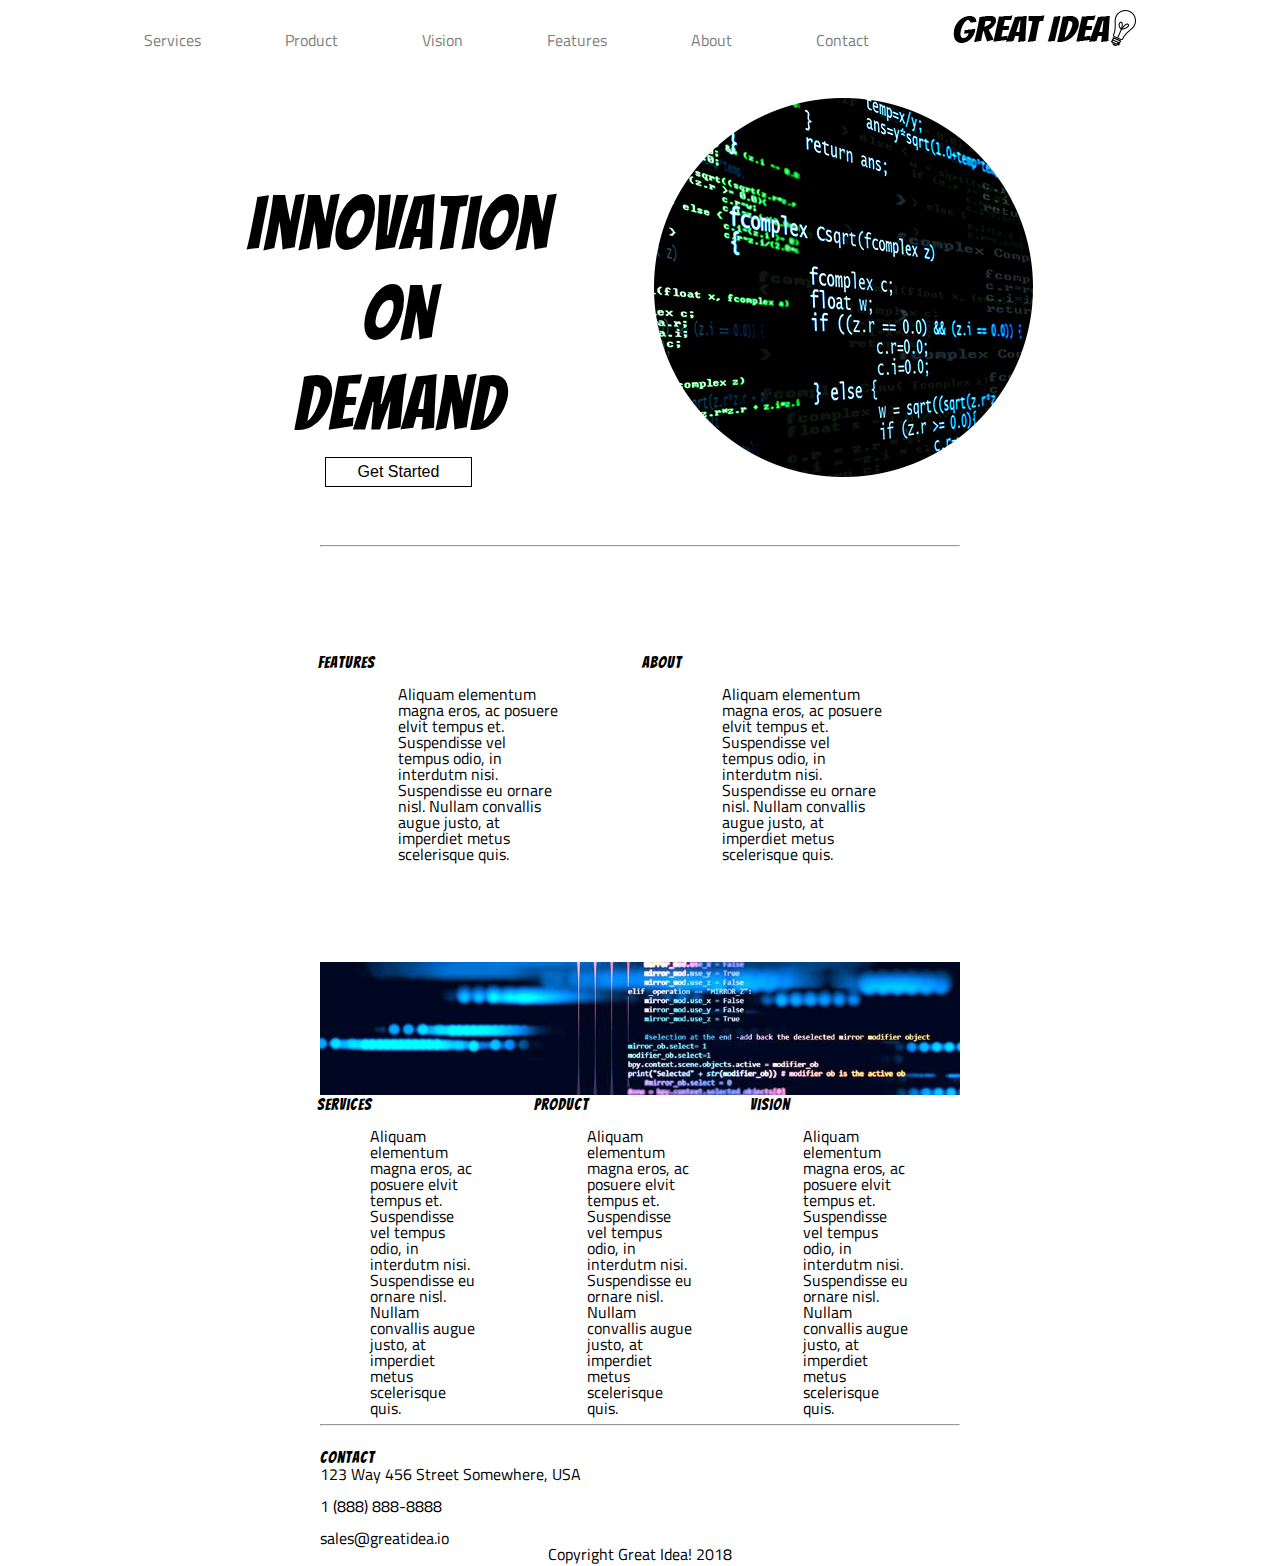
<file: great-idea/index.html>
<!doctype html>

<html lang="en">
<head>
  <meta charset="utf-8">

  <title>Great Idea!</title>

  <link href="https://fonts.googleapis.com/css?family=Bangers|Titillium+Web" rel="stylesheet">
  <link rel="stylesheet" href="css/index1.css">

  <!--[if lt IE 9]>
    <script src="https://cdnjs.cloudflare.com/ajax/libs/html5shiv/3.7.3/html5shiv.js"></script>
  <![endif]-->
</head>

  <body>
    <header>  
      <nav>
        <a href="services.html">Services</a>
        <a href="#">Product</a>
        <a href="#">Vision</a>
        <a href="#">Features</a>
        <a href="#">About</a>
        <a href="#">Contact</a>
      </nav>
 

      <img class="logo" src="img/logo.png" alt="Great Idea! Company logo.">
    </header>
    <section class="intro">
      <div class="headings">
  <h1>Innovation</h1>
  <h1>On</h1>
  <h1>Demand</h1>
      
  <button id="started">Get Started</button>
  </div>
<div id="image">
  <img src="img/header-img.png" alt="Image of a code snippet.">
  </div>
    </section>
    <hr width="50%" height
    ="3px">
<section class="main">
  <div class="secondary">
    <div class="paras"><h2>Features</h2>
  <p>Aliquam elementum magna eros, ac posuere elvit tempus et. Suspendisse vel tempus odio, in interdutm nisi. Suspendisse eu ornare nisl. Nullam convallis augue justo, at imperdiet metus scelerisque quis.</p>
</div>
<div class="paras">
  <h2>About</h2><p>
  Aliquam elementum magna eros, ac posuere elvit tempus et. Suspendisse vel tempus odio, in interdutm nisi. Suspendisse eu ornare nisl. Nullam convallis augue justo, at imperdiet metus scelerisque quis.</p>
  </div></div>
  <img  width="50%" class="middle-img" src="img/mid-page-accent.jpg" alt="Image of code snippets across the screen"><br>
  <div class="thirds">
  <h2>Services</h2><p>
  Aliquam elementum magna eros, ac posuere elvit tempus et. Suspendisse vel tempus odio, in interdutm nisi. Suspendisse eu ornare nisl. Nullam convallis augue justo, at imperdiet metus scelerisque quis.</p>
</div>
<div class="thirds">
  <h2>Product</h2><p>
  Aliquam elementum magna eros, ac posuere elvit tempus et. Suspendisse vel tempus odio, in interdutm nisi. Suspendisse eu ornare nisl. Nullam convallis augue justo, at imperdiet metus scelerisque quis.</p>
  </div>
<div class="thirds">
  <h2>Vision</h2><p>
  Aliquam elementum magna eros, ac posuere elvit tempus et. Suspendisse vel tempus odio, in interdutm nisi. Suspendisse eu ornare nisl. Nullam convallis augue justo, at imperdiet metus scelerisque quis.</p>
  </div>

  
</section>
<hr width='50%'>
<footer>
  <br>
  <h2>Contact</h2>
  <p>123 Way 456 Street
  Somewhere, USA</p><br>
  <p>1 (888) 888-8888</p><br>
  <p>sales@greatidea.io</p>

  Copyright Great Idea! 2018
</footer>

  </body>
</html>
</file>
<file: great-idea/css/index1.css>
/* http://meyerweb.com/eric/tools/css/reset/ 
   v2.0 | 20110126
   License: none (public domain)
*/

html, body, div, span, applet, object, iframe,
h1, h2, h3, h4, h5, h6, p, blockquote, pre,
a, abbr, acronym, address, big, cite, code,
del, dfn, em, img, ins, kbd, q, s, samp,
small, strike, strong, sub, sup, tt, var,
b, u, i, center,
dl, dt, dd, ol, ul, li,
fieldset, form, label, legend,
table, caption, tbody, tfoot, thead, tr, th, td,
article, aside, canvas, details, embed, 
figure, figcaption, footer, header, hgroup, 
menu, nav, output, ruby, section, summary,
time, mark, audio, video {
	margin: 0;
	padding: 0;
	border: 0;
	font-size: 100%;
	font: inherit;
	vertical-align: baseline;
}
/* HTML5 display-role reset for older browsers */
article, aside, details, figcaption, figure, 
footer, header, hgroup, menu, nav, section {
	display: block;
}
body {
	line-height: 1;
}
ol, ul {
	list-style: none;
}
blockquote, q {
	quotes: none;
}
blockquote:before, blockquote:after,
q:before, q:after {
	content: '';
	content: none;
}
table {
	border-collapse: collapse;
	border-spacing: 0;
}

/* Set every element's box-sizing to border-box */
* {
    box-sizing: border-box;
}

html, body {
	width:100%;
    height: 100%;
	font-family: 'Titillium Web', sans-serif;
	text-align: center;
}

h1, h2, h3, h4, h5 {
    font-family: 'Bangers', cursive;
    letter-spacing: 1px;
    margin-bottom: 15px;
}
header nav{
	display: inline;
	font-size:16px;
	word-spacing: 80px;

}
a {
	color: grey;
	text-decoration: none;
	
}
header .logo{
	display:inline;

}
img.logo{
	margin-top:10px;
}
section div{
	display:inline-block;
	margin-top:50px;
	margin-bottom:50px;

}
.headings{
	margin-right: 100px;
}
h1{
	font-size:75px;
}
h2{
	text-align: left;
}
button#started{
	 background-color: transparent; 
  border: 1px solid black;
  color: black;
  padding: 5px 32px;
  text-align: center;
  text-decoration: none;
  display: inline-block;
  font-size: 16px;
}
section.main{
	display:inline-block;
}
div.paras{
	width:25%;
	display:inline-block;
	text-align: left;
}
div.thirds{
	width:16.6%;
	display:inline-block;
	text-align:left;
	margin:auto;
}
footer div {
	display:inline-block;
	margin-top:50px;
	margin-bottom:50px;
	text-align: left;
}
div.contact{
	display:inline-block;
	text-align:left;
	width:10%;
}
footer h2, p{ 
	 margin: auto;
  width: 50%;
  text-align:left;
}





/* Your code starts here! */
</file>
